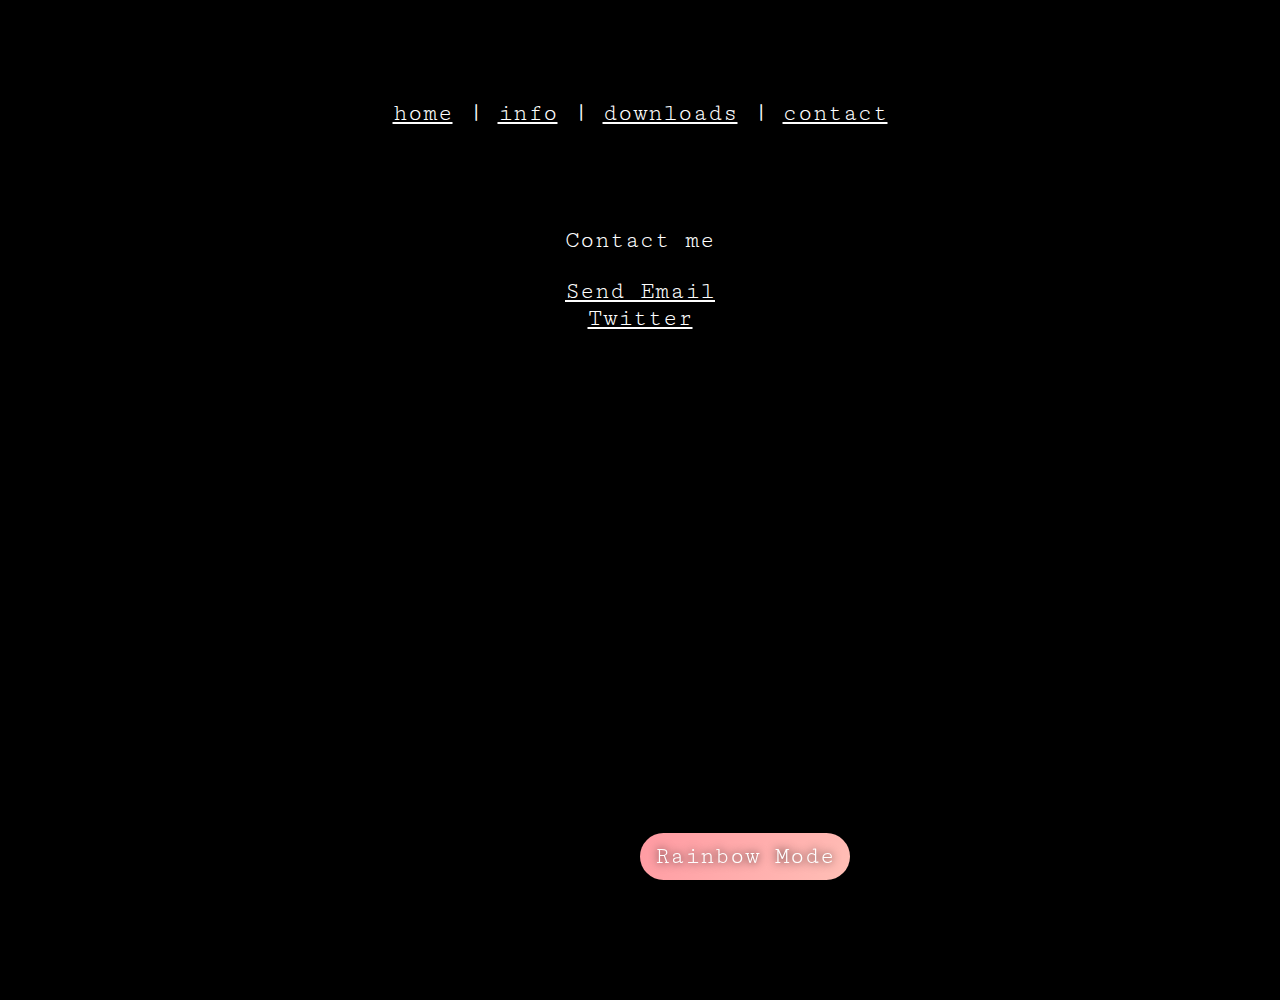
<file: contact.html>
<!doctype html>
<html>
<head>
<meta charset="utf-8">
<title>contact me!</title>
		<link rel="stylesheet" href="css/style.css">
<style>@import url('https://fonts.googleapis.com/css?family=Cutive+Mono&display=swap');
    body {
       	background-color: rgb(0, 0, 0);
        text-align: center;
		font-family: 'Cutive Mono', monospace;
		color: white;
		font-size: 150%;
          text-shadow: 0px 0px 10px rgba(0, 0, 0, 1)
	}
	a{
		color: white;
	}
	.navigation-bar{
		margin: 100px;
	}
  .black{
    position: fixed;
    bottom: 20px;
    justify-content: center;
    text-decoration: none;
    box-shadow: 0px 0px 30px rgba(0, 0, 0, 0.20);
    background-color: rgba(0, 0, 0, 0.05);
    border: none;
    text-align: center;
    padding: 10px 15px;
    text-decoration: none;
  }
</style>
</head>

<body>
<header class="navigation-bar">
	<a href="index.html">home</a> | <a href="info.html">info</a> | <a href="downloads.html">downloads</a> | <a href="contact.html">contact</a>
</header>
<header>
	Contact me <br>
</header>
<p>
	<a href="mailto: 334376@ga.aliefisd.net">Send Email<br></a>
	<a href="https://twitter.com/norislash">Twitter</a>
</p>
<div class="red">
  <a href="https://tomisboppin.github.io/rainbowboppin/contact.html" class="black">Rainbow Mode<a>
</div>
</body>
</html>
</file>
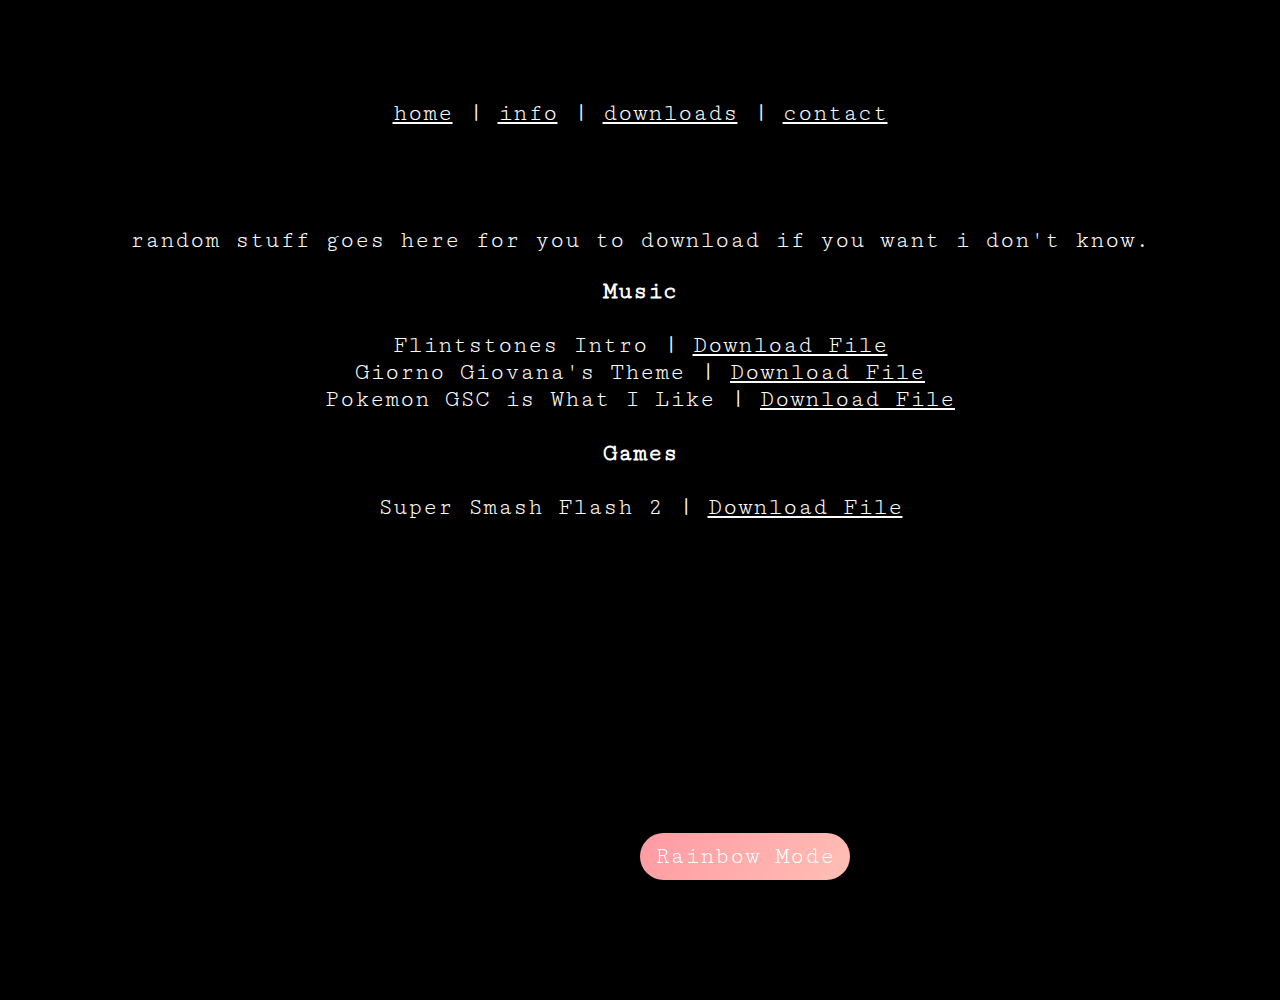
<file: downloads.html>
<!doctype html>
<html>
<head>
<meta charset="utf-8">
<title>downloads</title>
		<link rel="stylesheet" href="css/style.css">
<style>@import url('https://fonts.googleapis.com/css?family=Cutive+Mono&display=swap');
    body {
       	background-color: rgb(0, 0, 0);
        text-align: center;
		font-family: 'Cutive Mono', monospace;
		color: white;
		font-size: 150%;
	}
	a{
		color: white;
	}
	.navigation-bar{
		margin: 100px;
	}
	span{
		font-weight: bold;
	}
  .black{
    position: fixed;
    bottom: 20px;
    justify-content: center;
    text-decoration: none;
    box-shadow: 0px 0px 30px rgba(0, 0, 0, 0.20);
    background-color: rgba(0, 0, 0, 0.05);
    border: none;
    text-align: center;
    padding: 10px 15px;
    text-decoration: none;
  }
</style>
</head>

<body>
<p class="navigation-bar">
<a href="index.html">home</a> | <a href="info.html">info</a> | <a href="downloads.html">downloads</a> | <a href="contact.html">contact</a>
</p>
<p>
	random stuff goes here for you to download if you want i don't know.
</p>
<p>
<span>Music</span><br><br>
Flintstones Intro |
<a href="1.mp3" download>Download File</a><br>
Giorno Giovana's Theme |
<a href="2.mp3" download>Download File</a><br>
Pokemon GSC is What I Like |
<a href="3.mp3" download>Download File</a><br><br>
<span>Games</span><br><br>
Super Smash Flash 2 |
<a href="https://drive.google.com/uc?export=download&confirm=UaMR&id=1bvla63cP-So9nPQ9LJVfgZvvOxLHMIOC" download>Download File</a><br>

</p>
<div class="red">
  <a href="https://tomisboppin.github.io/rainbowboppin/downloads.html" class="black">Rainbow Mode<a>
</div>
</body>
</html>
</file>
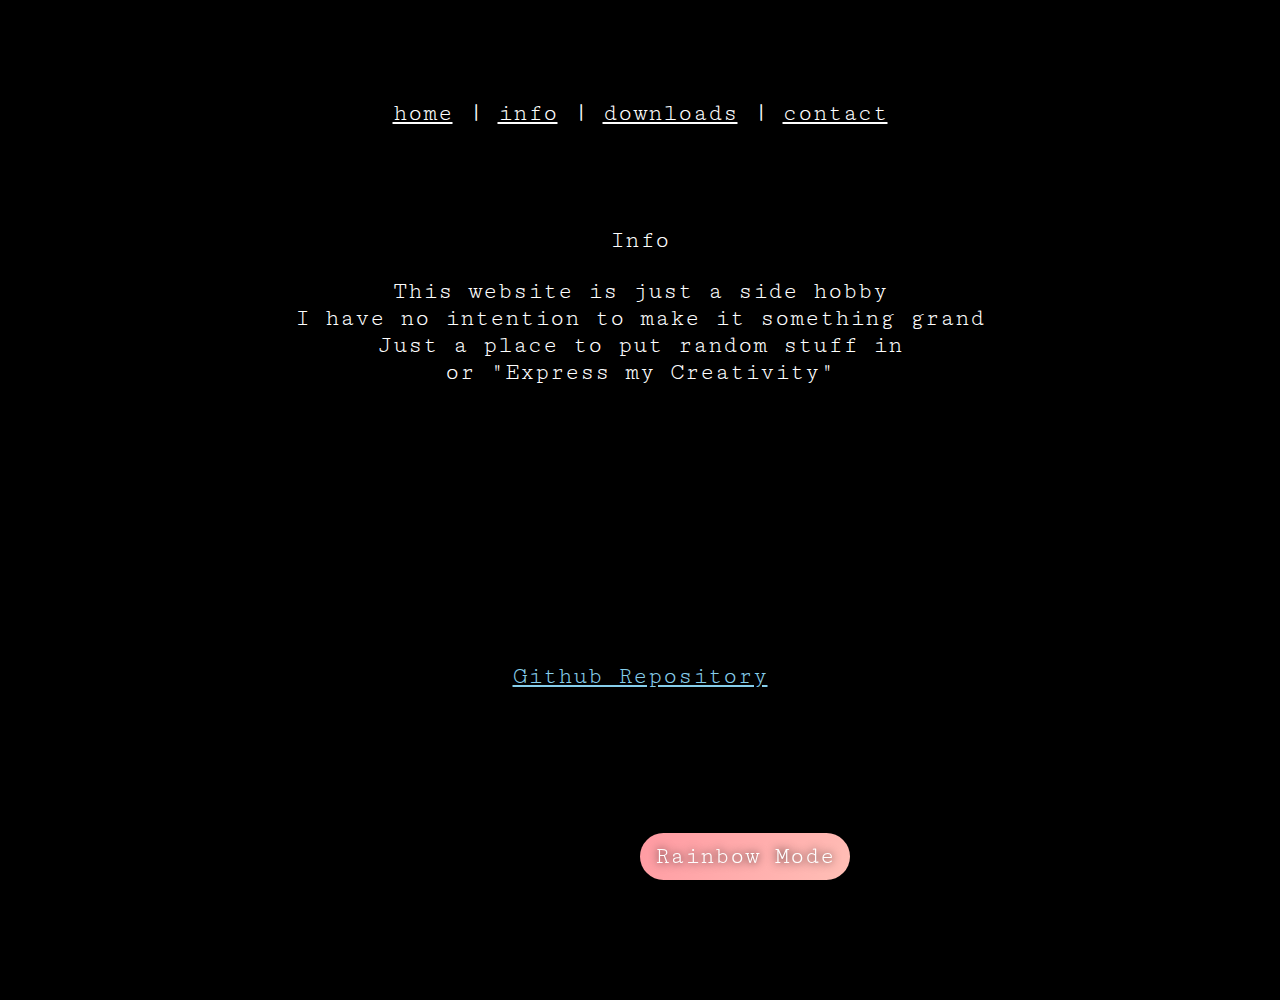
<file: info.html>
<!doctype html>
<html>
<head>
<meta charset="utf-8">
<title>info</title>
		<link rel="stylesheet" href="css/style.css">
<link href="https://fonts.googleapis.com/css?family=Cutive+Mono&display=swap" rel="stylesheet">
<style>
	body{
		background-color: black;
		color: white;
		font-family: 'Cutive Mono', monospace;
		text-align: center;
		font-size: 150%;
		text-shadow: 0px 0px 10px rgba(0, 0, 0, 1)
	}
	a{
		color: white;
	}
	.repo{
		padding-top: 20%;
		color: skyblue;
	}
	.navigation-bar{
		margin: 100px;
		color: white;
	}
	#repo{
		color: skyblue;
	}
	.black{
    position: fixed;
    bottom: 20px;
    justify-content: center;
    text-decoration: none;
    box-shadow: 0px 0px 30px rgba(0, 0, 0, 0.20);
    background-color: rgba(0, 0, 0, 0.05);
    border: none;
    text-align: center;
    padding: 10px 15px;
    text-decoration: none;
  }
</style>
</head>
<body>
<header class="navigation-bar"><a href="index.html">home</a> | <a href="info.html">info</a> | <a href="downloads.html">downloads</a> | <a href="contact.html">contact</a></header>
<header>
	Info
</header>
<p>
	This website is just a side hobby<br>
	I have no intention to make it something grand<br>
	Just a place to put random stuff in<br>
	or "Express my Creativity"

</p>
<p class="repo">
	<a href="https://www.github.com/tomisboppin/boppin" id="repo">Github Repository</a>
</p>
<div class="red">
	<a href="https://tomisboppin.github.io/rainbowboppin/info.html" class="black">Rainbow Mode<a>
</div>
</body>
</html>
</file>
<file: tomisboppin.html>
<!DOCTYPE html>
<html>
<title> tom's boppin </title>
  <head>
    <style>
      body {
        background-color: rgb(0, 0, 0);
        text-align: center;
      }
      p {
        color: white;
      }
    </style>
  </head>
  <body>
    <p> tom is boppin to beats
    </p>
  </body>
</html>
</file>
<file: css/style.css>
.audio.green-audio-player {
  width: 400px;
  min-width: 300px;
  height: 56px;
  box-shadow: 0 4px 16px 0 rgba(0, 0, 0, 0.07);
  display: flex;
  justify-content: space-between;
  align-items: center;
  padding-left: 24px;
  padding-right: 24px;
  margin: auto;
  border-radius: 4px;
  user-select: none;
  -webkit-user-select: none;
  background-color: black;
  text-align: center;
}
.audio.green-audio-player .play-pause-btn {
  display: none;
  cursor: pointer;
}
.audio.green-audio-player .spinner {
  width: 18px;
  height: 18px;
  background-image: url(https://s3-us-west-2.amazonaws.com/s.cdpn.io/355309/loading.png);
  background-size: cover;
  background-repeat: no-repeat;
  animation: spin 0.4s linear infinite;
}
.audio.green-audio-player .slider {
  flex-grow: 1;
  background-color: white;
  cursor: pointer;
  position: relative;
}
.audio.green-audio-player .slider .progress {
  background-color: lightgrey;
  border-radius: inherit;
  position: absolute;
  pointer-events: none;
}
.audio.green-audio-player .slider .progress .pin {
  height: 16px;
  width: 16px;
  border-radius: 8px;
  background-color: white;
  position: absolute;
  pointer-events: all;
  box-shadow: 0px 1px 1px 0px rgba(0, 0, 0, 0.32);
}
.audio.green-audio-player .controls {
  font-family: 'Roboto', sans-serif;
  font-size: 16px;
  line-height: 18px;
  color: white;
  display: flex;
  flex-grow: 1;
  justify-content: space-between;
  align-items: center;
  margin-left: 24px;
  margin-right: 24px;
}
.audio.green-audio-player .controls .slider {
  margin-left: 16px;
  margin-right: 16px;
  border-radius: 2px;
  height: 4px;
}
.audio.green-audio-player .controls .slider .progress {
  width: 0;
  height: 100%;
}
.audio.green-audio-player .controls .slider .progress .pin {
  right: -8px;
  top: -6px;
}
.audio.green-audio-player .controls span {
  cursor: default;
}
.audio.green-audio-player .volume {
  position: relative;
}
.audio.green-audio-player .volume .volume-btn {
  cursor: pointer;
}
.audio.green-audio-player .volume .volume-btn.open path {
  fill: white;
}
.audio.green-audio-player .volume .volume-controls {
  width: 30px;
  height: 135px;
  background-color: #2a2a2a;
  border-radius: 7px;
  position: absolute;
  left: -3px;
  bottom: 52px;
  flex-direction: column;
  align-items: center;
  display: flex;
}
.audio.green-audio-player .volume .volume-controls.hidden {
  display: none;
}
.audio.green-audio-player .volume .volume-controls .slider {
  margin-top: 12px;
  margin-bottom: 12px;
  width: 6px;
  border-radius: 3px;
}
.audio.green-audio-player .volume .volume-controls .slider .progress {
  bottom: 0;
  height: 100%;
  width: 6px;
}
.audio.green-audio-player .volume .volume-controls .slider .progress .pin {
  left: -5px;
  top: -8px;
}

svg, img {
  display: block;
}

html, body {
  height: 100%;
}

@keyframes spin {
  from {
    transform: rotateZ(0);
  }
  to {
    transform: rotateZ(1turn);
  }
}
.black{
  background: linear-gradient(125deg, #ff9aa2, #ffb7b2, #ffdac1, #e2f0cb, #b5ead7, #c7ceea);
  animation: rainbowbutton 15s infinite;
  background-size: 400% 400%;
  border-radius: 100px;
}
@-webkit-keyframes rainbowbutton {
    0%{
      background-position:0% 50%;
    }
    50%{
      background-position:100% 50%;
    }
    100%{
      background-position:0% 50%;
    }
@keyframes rainbowbutton {
  0%{
    background-position:0%, 50%;
  }
  50%{
    background-position:100%, 50%;
  }
  100%{
    background-position: 0%, 50%;
  }
}
</file>
